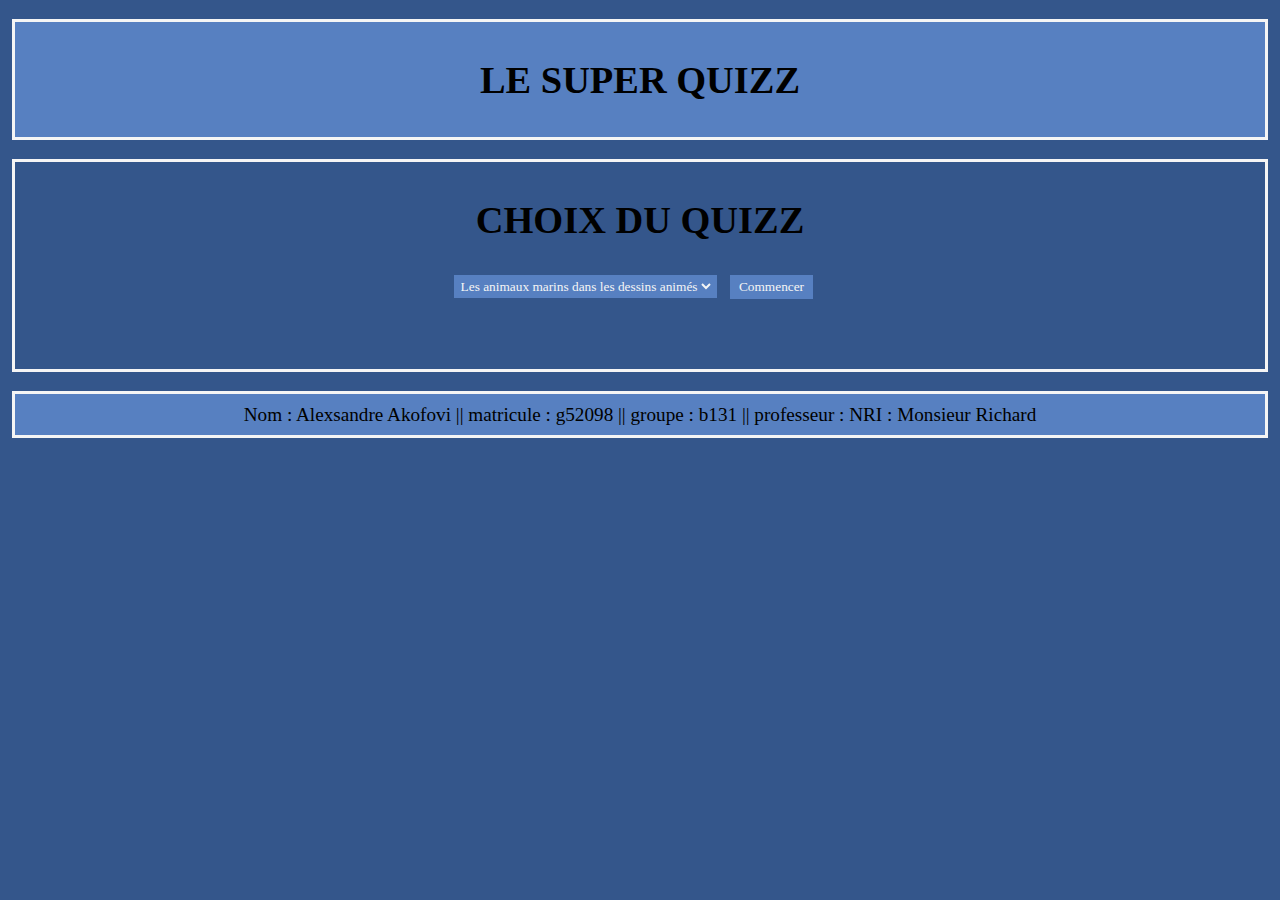
<file: html/index.html>
<!DOCTYPE html>
<html lang="fr">

<head>
    <meta charset="UTF-8">
    <title>Projet 2 : Le super quizz</title>
    <script src="https://ajax.googleapis.com/ajax/libs/jquery/3.5.1/jquery.min.js"></script>
    <script src="../js/data/quizzes.js"></script>
    <script src="../javascript/quizzJavascript.js"></script>
    <link rel="stylesheet" href="../style/style.css">

</head>

<body>
    <header>
        <h1>LE SUPER QUIZZ</h1>
    </header>

    <main>
        <h2>CHOIX DU QUIZZ</h2>
        <form action="quiz.html"></form>
    </main>

    <footer>Nom : Alexsandre Akofovi || matricule : g52098 || groupe : b131 || professeur : NRI : Monsieur Richard
    </footer>
</body>

</html>
</file>
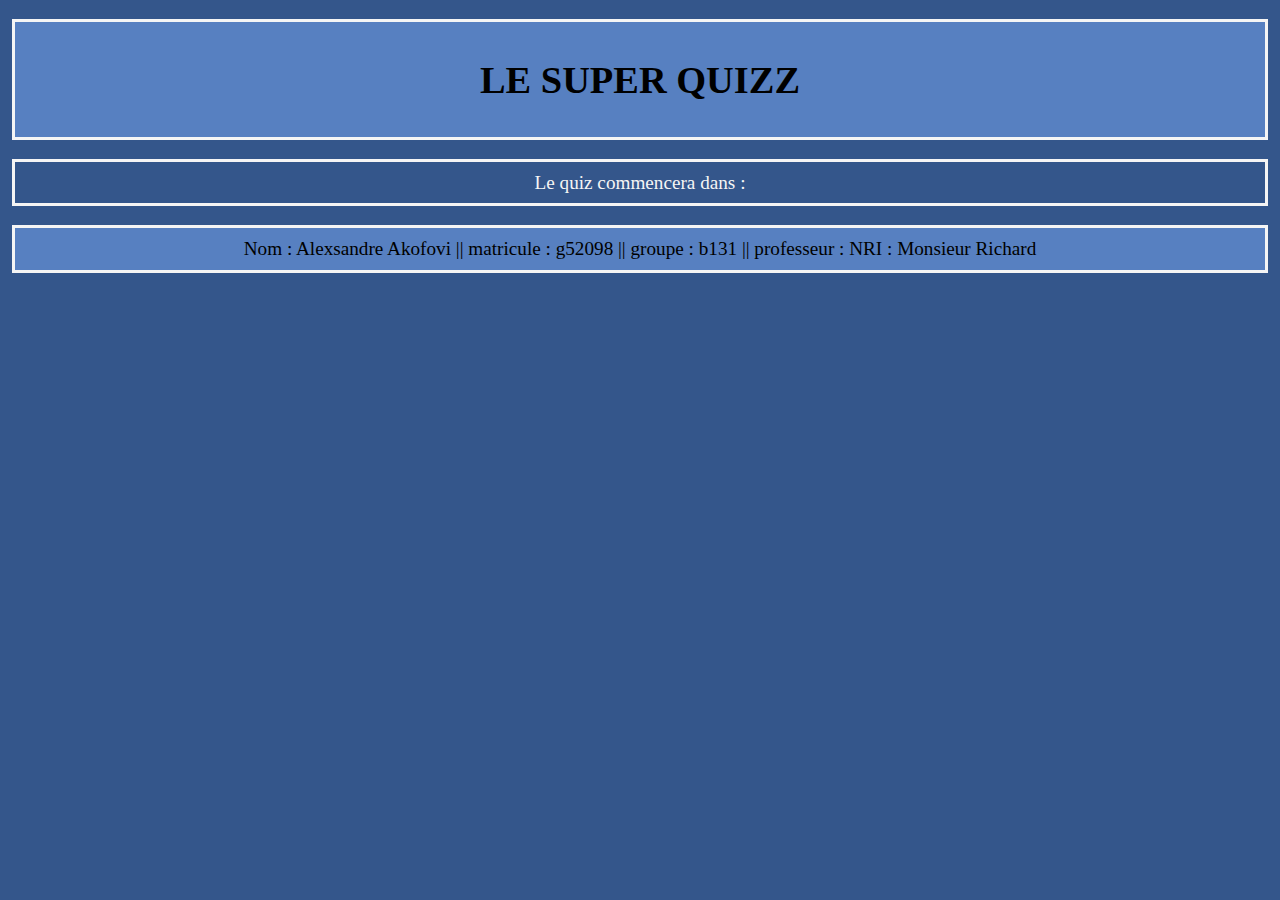
<file: html/quiz.html>
<!DOCTYPE html>
<html lang="fr">

<head>
    <meta charset="UTF-8">
    <title>Quiz</title>
    <script src="https://ajax.googleapis.com/ajax/libs/jquery/3.5.1/jquery.min.js"></script>
    <script src="../javascript/quiz.js"></script>
    <script src="../javascript/timer.js"></script>

    <script src="../js/data/mer.js"></script>
    <script src="../js/data/jeux.js"></script>
    <script src="../js/data/couples.js"></script>
    <script src="../js/data/webg2.js"></script>
    <script src="../js/data/quizzes2.js"></script>

    <link rel="stylesheet" href="../style/style.css">


</head>

<body>
    <header>
        <h1>LE SUPER QUIZZ</h1>
    </header>

    <section></section>

    <footer>Nom : Alexsandre Akofovi || matricule : g52098 || groupe : b131 || professeur : NRI : Monsieur Richard
    </footer>

</body>

</html>
</file>
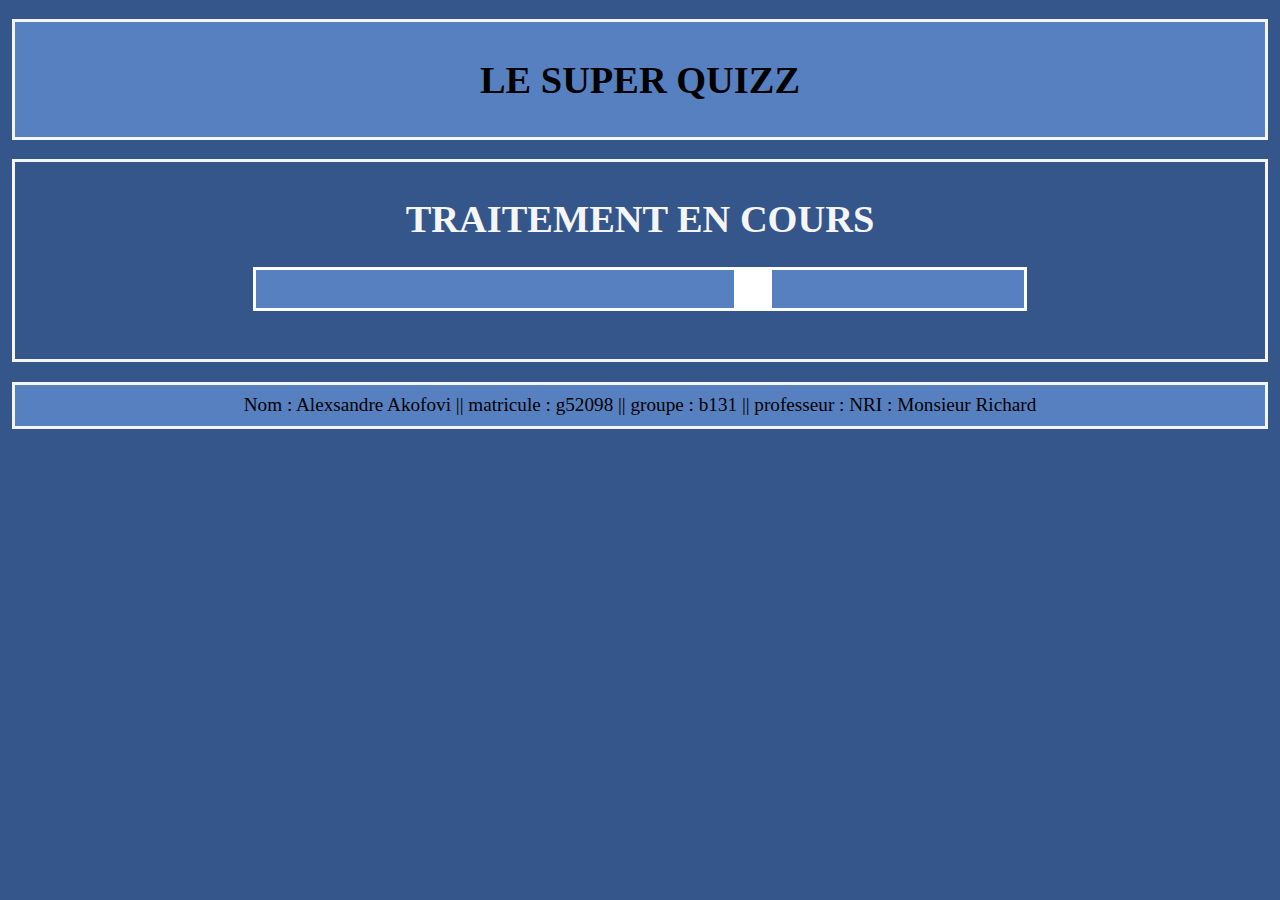
<file: html/resultats.html>
<!DOCTYPE html>
<html lang="fr">

<head>
    <meta charset="UTF-8">
    <title>Resultats</title>
    <script src="https://ajax.googleapis.com/ajax/libs/jquery/3.5.1/jquery.min.js"></script>
    <script src="../js/data/mer.js"></script>
    <script src="../js/data/jeux.js"></script>
    <script src="../js/data/couples.js"></script>
    <script src="../js/data/webg2.js"></script>
    <script src="../js/data/quizzes2.js"></script>
    <script src="../javascript/resultats.js"></script>

    <link rel="stylesheet" href="../style/style.css">
</head>

<body>
    <header>
        <h1>LE SUPER QUIZZ</h1>
    </header>

    <section id=displayAnswers></section>

    <footer>Nom : Alexsandre Akofovi || matricule : g52098 || groupe : b131 || professeur : NRI : Monsieur Richard
    </footer>
</body>

</html>
</file>
<file: style/style.css>
body{
    background-color: #34568b;
    font-family: Impact;
    font-size: 1.2em;
}
h1,h2{font-size: 2em;}

header, footer{
    background-color: #5780c1;
    text-align: center;
    border: solid whitesmoke;
    margin: 1em 0.2em 1em 0.2em;
    padding: 0.5em;
}

main{
    border: solid whitesmoke;
    margin: 1em 0.2em 1em 0.2em;
    padding: 0.2em;
    text-align: center;
}

select,button{
    font-family: Impact;
    margin: 0em 1em 5em 0em;
    background-color:  #5780c1;
    border: solid #5780c1;
    color: whitesmoke;
}

a{
    text-decoration: none;
    color: whitesmoke;
}

select:hover, button:hover, label:hover, a:hover{
    background-color: whitesmoke;
    border-color: whitesmoke;
    color: black;
}

/* Parti quiz.html */
section{
    text-align: center;
    border: solid whitesmoke;
    color: whitesmoke;
    margin: 1em 0.2em 1em 0.2em;
    padding: 0.5em;
}

img{
    border: solid;
    width: 15em;
    height: auto;
    margin-top: 1.2em;
}

label{
    border: solid white;
    background-color: #5780c1;
    margin: 2em 1em 2em 1em;
}

input{
    margin: 2em 1em 2em 1em;
}

.check, #returnAccueil{
    font-size: 2em;
    margin: 1em 0em 1em 0em;
}

/* resultats.html */
.good{
    background-color: green;
    border: solid;
}
.bad{
    background-color: red;
    border: solid;
}

#loadBar{
    background-color:  #5780c1;
    width: 40em;
    margin: auto auto 2em auto;
    border: solid white;
}

#loading{
    background: white;
    height: 2em;
    width: 2em;
    position: relative;
}

.error{
    color: red;
    border: solid;
    font-size: 1.5em;
}
</file>
